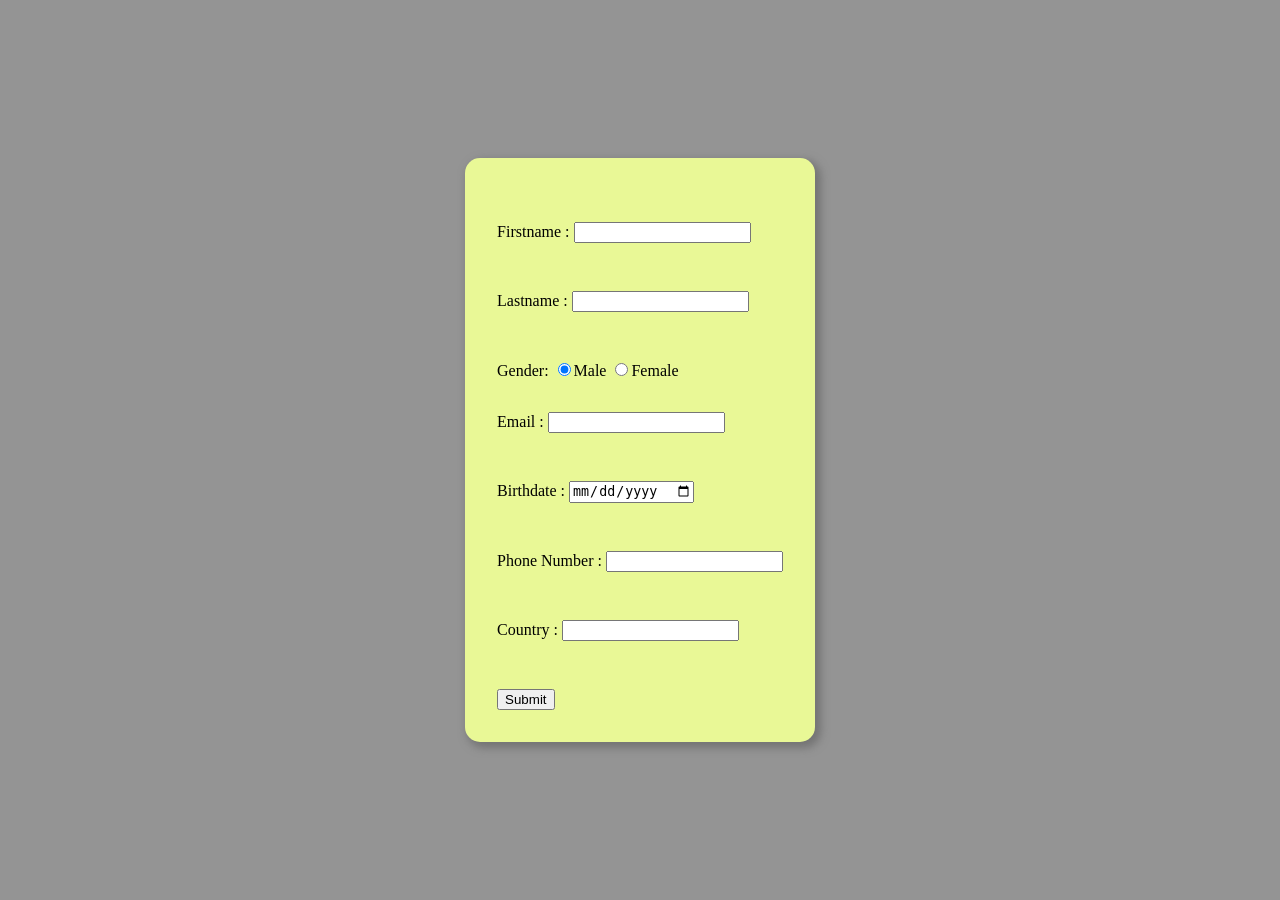
<file: frontend/index.html>
<!DOCTYPE html>
<html lang="en">

<head>
    <meta charset="UTF-8">
    <meta name="viewport" content="width=device-width, initial-scale=1.0">
    <title>Landing page</title>
    <link rel="stylesheet" href="style.css">
    <script src="script.js" defer></script>
</head>

<body>
    <div id="header">
        <h1>Landing Page</h1>
    </div>
    <div id="form-container">
        <div class="info-container">
            <p id="generalInfo"></p>
        </div>
        <div class="input-container">
            <label for="firstname">Firstname :</label>
            <input type="text" name="firstname" id="firstname" required>
        </div>
        <div class="info-container">
            <label for="firstname" id="firstnameInfo"></label>
        </div>
        <div class="input-container">
            <label for="lastname">Lastname :</label>
            <input type="text" name="lastname" id="lastname" required>
        </div>
        <div class="info-container">
            <label for="lastname" id="lastnameInfo"></label>
        </div>
        <div class="input-container">
            <label for="gender">Gender: </label>
            <input type="radio" name="gender" value="male" checked>Male</input>
            <input type="radio" name="gender" value="female">Female</input>
        </div>
        <div class="input-container">
            <label for="email">Email :</label>
            <input type="email" name="email" id="email" required>
        </div>
        <div class="info-container">
            <label for="email" id="emailInfo"></label>
        </div>
        <div class="input-container">
            <label for="birth">Birthdate :</label>
            <input type="date" name="birth" id="birth" required>
        </div>
        <div class="info-container">
            <label for="birth" id="birthInfo"></label>
        </div>
        <div class="input-container">
            <label for="phone">Phone Number :</label>
            <input type="text" name="phone" id="phone" required>
        </div>
        <div class="info-container">
            <label for="phone" id="phoneInfo"></label>
        </div>
        <div class="input-container">
            <label for="country">Country :</label>
            <input type="text" name="country" id="country" required>
        </div>
        <div class="info-container">
            <label for="country" id="countryInfo"></label>
        </div>
        <div class="input-container">
            <button id="submit">Submit</button>
        </div>
    </div>
    <div id="footer"></div>
</body>

</html>
</file>
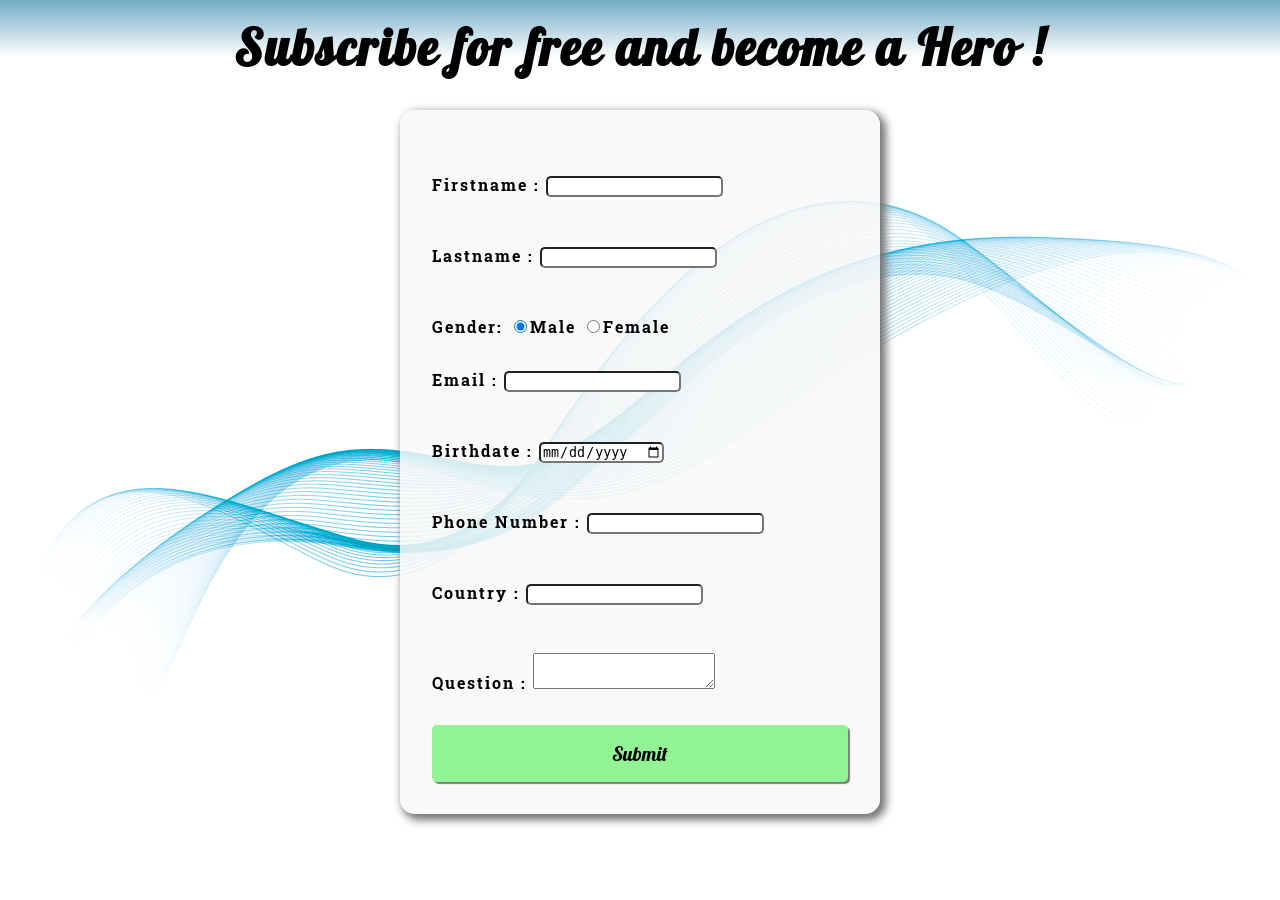
<file: Landing Page V1 API/frontend/index.html>
<!DOCTYPE html>
<html lang="en">

<head>
    <meta charset="UTF-8">
    <meta name="viewport" content="width=device-width, initial-scale=1.0">
    <title>Landing page</title>
    <link rel="stylesheet" href="style.css">
    <script src="script.js" defer></script>
</head>

<body>
    <div id="header">
        <h1>Subscribe for free and become a Hero !</h1>
    </div>
    <div id="form-container">
        <div class="info-container">
            <p id="generalInfo"></p>
        </div>
        <div class="input-container">
            <label for="firstname">Firstname :</label>
            <input type="text" name="firstname" id="firstname" required>
        </div>
        <div class="info-container">
            <label for="firstname" id="firstnameInfo"></label>
        </div>
        <div class="input-container">
            <label for="lastname">Lastname :</label>
            <input type="text" name="lastname" id="lastname" required>
        </div>
        <div class="info-container">
            <label for="lastname" id="lastnameInfo"></label>
        </div>
        <div class="input-container">
            <label for="gender">Gender: </label>
            <input type="radio" name="gender" value="male" checked>Male</input>
            <input type="radio" name="gender" value="female">Female</input>
        </div>
        <div class="input-container">
            <label for="email">Email :</label>
            <input type="email" name="email" id="email" required>
        </div>
        <div class="info-container">
            <label for="email" id="emailInfo"></label>
        </div>
        <div class="input-container">
            <label for="birth">Birthdate :</label>
            <input type="date" name="birth" id="birth" required>
        </div>
        <div class="info-container">
            <label for="birth" id="birthInfo"></label>
        </div>
        <div class="input-container">
            <label for="phone">Phone Number :</label>
            <input type="text" name="phone" id="phone" required>
        </div>
        <div class="info-container">
            <label for="phone" id="phoneInfo"></label>
        </div>
        <div class="input-container">
            <label for="country">Country :</label>
            <input type="text" name="country" id="country" required>
        </div>
        <div class="info-container">
            <label for="country" id="countryInfo"></label>
        </div>
        <div class="input-container">
            <label for="question">Question :</label>
            <textarea name="question" id="question" minlength="15" required></textarea>
        </div>
        <div class="input-container">
            <button id="submit">Submit</button>
        </div>
    </div>
</body>

</html>
</file>
<file: frontend/style.css>
* {
    box-sizing: border-box;
}

body {
    background-color: rgb(148, 148, 148);
    display: flex;
    align-items: center;
    justify-content: center;
    margin: 0;
    min-height: 100vh;
}

#form-container{
    background-color: rgb(233, 248, 150);
    position: fixed;
    border-radius: 15px;
    box-shadow: 4px 4px 8px 2px #747474;
    padding: 1rem;
}

.input-container{
    padding: 1rem;
}

.info-container{
    padding: 0.5rem;
}

.header{
    position: fixed;
    width: 100vw;
    height: 150px;
    background-color: black;
}
</file>
<file: Landing Page V1 API/frontend/style.css>
@import url('https://fonts.googleapis.com/css2?family=Roboto+Slab&display=swap');
@import url('https://fonts.googleapis.com/css2?family=Lobster&display=swap');

* {
    box-sizing: border-box;
}

body {
    background-image: url('./assets/bg.png');
    background-repeat: no-repeat;
    background-attachment: fixed;
    background-position: center;
    font-family: 'Roboto Slab', serif;
    font-weight: bold;
    letter-spacing: 2px;
    top: 0;
    margin: 0;
    height: 100vh;
    padding-bottom: 40px
}

input {
    border-radius: 5px;
}

#form-container {
    margin: 0 auto;
    width: 30rem;
    background-color: rgba(248, 248, 248, 0.856);
    border-radius: 15px;
    box-shadow: 4px 4px 8px 2px #747474;
    padding: 1rem;
}

.input-container {
    padding: 1rem;
}

.info-container {
    padding: 0.5rem;
}

#header {
    padding: 0px;
    margin: 0px;
    margin-bottom: 30px;
    width: 100vw;
    top: 0px;
    height: 80px;
    background: rgb(115, 171, 200);
    background: -moz-linear-gradient(180deg, rgba(115, 171, 200, 1) 0%, rgba(0, 0, 0, 0) 72%);
    background: -webkit-linear-gradient(180deg, rgba(115, 171, 200, 1) 0%, rgba(0, 0, 0, 0) 72%);
    background: linear-gradient(180deg, rgba(115, 171, 200, 1) 0%, rgba(0, 0, 0, 0) 72%);
    filter: progid:DXImageTransform.Microsoft.gradient(startColorstr="#73abc8", endColorstr="#000000", GradientType=1);
}

#header h1 {
    font-size: 50px;
    text-align: center;
    padding: 1rem;
    font-family: 'Lobster', cursive;
    margin: 0;
}

#submit {
    font-size: 20px;
    font-family: 'Lobster', cursive;
    width: 100%;
    border: none;
    border-radius: 5px;
    color: black;
    padding: 1rem;
    background-color: rgb(145, 243, 145);
    box-shadow: 2px 2px 1px rgba(0, 0, 0, 0.5);
}

#submit:active{
    transform: translateY(2px);
    box-shadow: none;
}

#submit:focus{
    outline: none;
}
</file>
